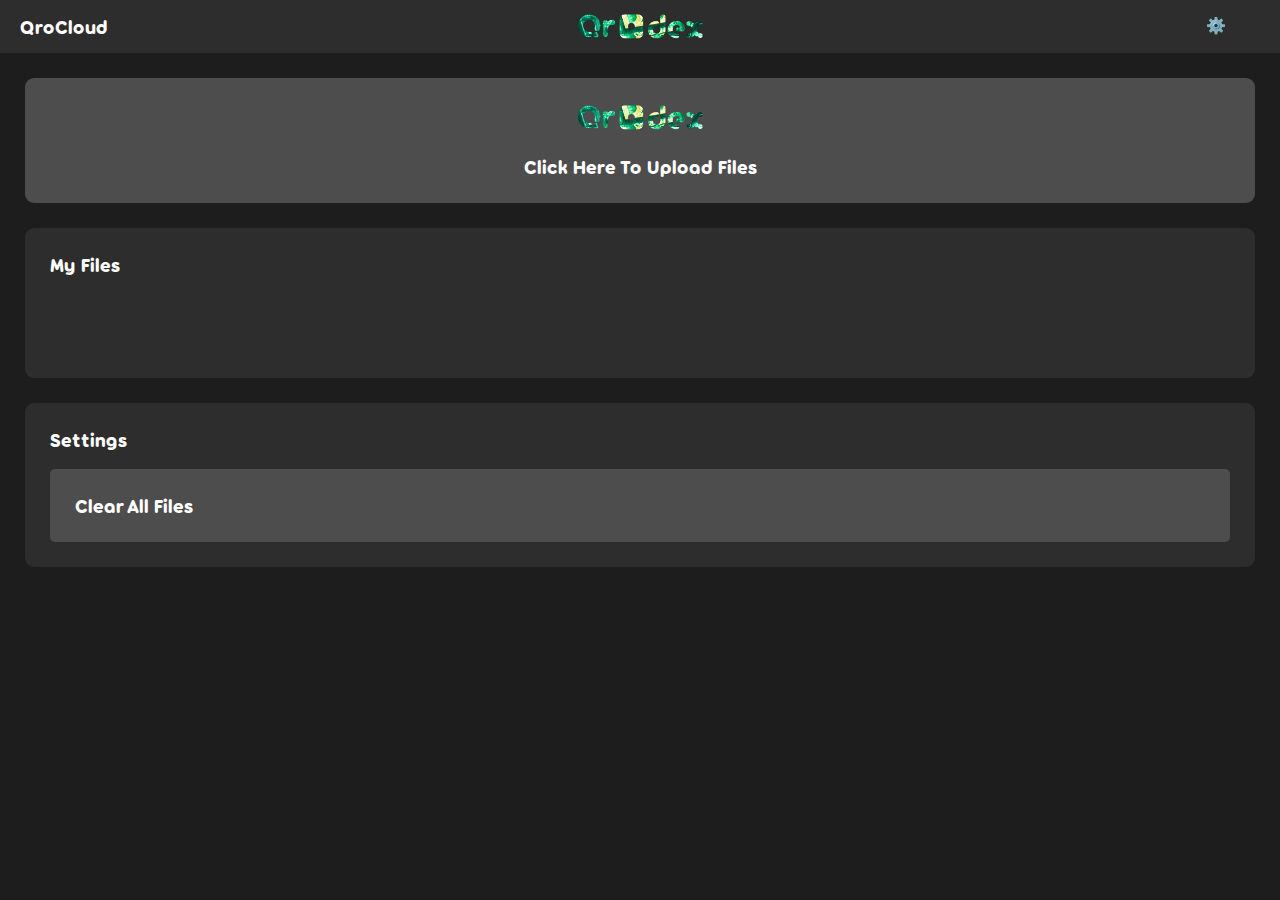
<file: index.html>
<!DOCTYPE html>
<html> 
<head>
	<meta charset="utf-8">
	<meta name="viewport" content="width=device-width, initial-scale=1">
	<meta name="generator" content="RocketCake">
	<title>QroCloud</title>
	<link rel="stylesheet" type="text/css" href="index_html.css">
    <link rel="stylesheet" type="text/css" href="woff2/fonts.css">
	<script src="script.js" defer></script>
</head>
<body>
<div class="textstyle1">
<div id="container_2ccd4f1f"><div class="textstyle1"><div id="container_5b736143"><div class="textstyle1"><div id="container_606e82ec"><div id="container_606e82ec_padding" ><div class="textstyle1"></div>
<div class="textstyle2">  <span class="textstyle3">QroCloud</span>
</div>
</div></div><div id="container_58949585"><div id="container_58949585_padding" ><div class="textstyle1"></div>
<div class="textstyle2">  <img src="rc_images/qrojune.png" width="243" height="56" id="img_5616e585" alt="" title="" />
</div>
<div style="clear:both"></div></div></div><div id="container_2aa5a736"><div id="container_2aa5a736_padding" ><div class="textstyle1"></div>
<div class="textstyle2">  <span class="textstyle4">&#9881;&#65039;</span>
</div>
</div></div></div>
</div></div>
</div><div id="container_21c46e0d"><div id="container_21c46e0d_padding" ><div class="textstyle1"><div id="container_2b8a8e57" style="cursor: pointer;" onclick="document.getElementById('file').click()"><input type="file" id="file" name="file" style="display: none;" onchange="saveFile()"><div id="container_2b8a8e57_padding" ><div class="textstyle2">  <img src="rc_images/qrojune.png" width="243" height="56" id="img_2aae4aae" alt="" title="" />
  <span class="textstyle3"><br/><br/>Click Here To Upload Files</span>
</div>
<div style="clear:both"></div></div></div><div id="container_64485fad"><div id="container_64485fad_padding" ><div class="textstyle1">  <span class="textstyle3">My Files</span><br><br>
	<ul id="fileList"></ul></div>
</div></div><div id="container_48fac406"><div id="container_48fac406_padding" ><div class="textstyle1">  <span class="textstyle3">Settings</span>
</div><br><button type="button" onclick="clearFiles()" class="clrFileBtn"><a class="textstyle3">Clear All Files</a></button>
</div></div></div>
<div style="clear:both"></div></div></div>  </div>
</body>
</html>
</file>
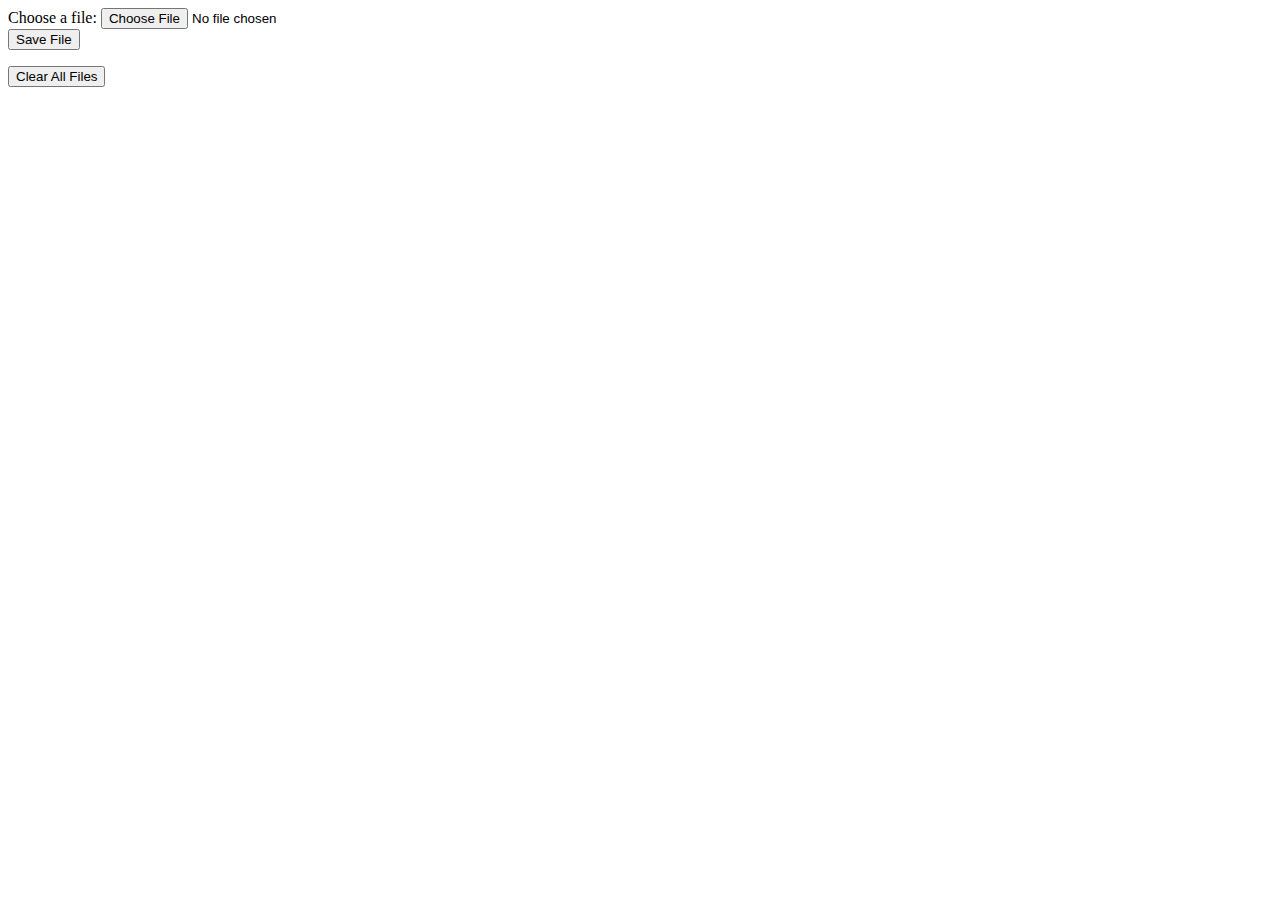
<file: demo.html>
<!DOCTYPE html>
<html>
<head>
	<title>Upload and Download Files to Local Storage</title>
</head>
<body>
	<form>
		<label for="file">Choose a file:</label>
		<input type="file" id="file" name="file">
		<br>
		<button type="button" onclick="saveFile()">Save File</button>
	</form>

	<ul id="fileList"></ul>

	<script>
		function saveFile() {
			let file = document.getElementById("file").files[0];
			if (file) {
				let reader = new FileReader();
				reader.readAsDataURL(file);
				reader.onload = function(event) {
					let files = JSON.parse(localStorage.getItem("files")) || [];
					let fileData = {
						name: file.name,
						type: file.type,
						data: event.target.result
					};
					files.push(fileData);
					localStorage.setItem("files", JSON.stringify(files));
					displayFiles();
					alert("File saved to local storage.");
				}
			}
		}

		function displayFiles() {
			let files = JSON.parse(localStorage.getItem("files")) || [];
			let list = document.getElementById("fileList");
			list.innerHTML = "";
			files.forEach(function(fileData) {
				let li = document.createElement("li");
				let a = document.createElement("a");
				a.href = fileData.data;
				a.download = fileData.name;
				a.innerHTML = fileData.name;
				li.appendChild(a);
				list.appendChild(li);
			});
		}

		function clearFiles() {
			localStorage.removeItem("files");
			displayFiles();
			alert("All files removed from local storage.");
		}
		
		displayFiles();
	</script>

	<button type="button" onclick="clearFiles()">Clear All Files</button>
</body>
</html>
</file>
<file: index_html.css>
a {
	color: #5D5D9E;
}

a:visited {
	color: #5D5D9E;
}

a:active {
	color: #5C615E;
}

a:hover {
	color: #B2B3B4;
}

body {
	background-color: #1D1D1D;
	padding: 0;
	margin: 0;
}

.textstyle1 {
	text-align: left;
}

#container_2ccd4f1f {
	vertical-align: top;
	position: relative;
	display: inline-block;
	width: 100%;
	background-color: #2D2D2D;
}

#container_5b736143 {
	vertical-align: top;
	position: relative;
	display: inline-block;
	width: 100%;
	background: none;
}

#container_606e82ec {
	vertical-align: top;
	position: relative;
	display: inline-block;
	width: 10%;
	background: none;
}

#container_606e82ec_padding {
	margin: 15px;
	display: block;
}

.textstyle2 {
	text-align: center;
}

.textstyle3 {
	font-size: 14pt;
	font-family: torus, Helvetica, sans-serif;
	color: #FFFFFF;
	font-weight: bold;
}

#container_58949585 {
	vertical-align: top;
	position: relative;
	display: inline-block;
	width: 80%;
	background: none;
}

#container_58949585_padding {
	margin: 12px;
	display: block;
}

#img_5616e585 {
	vertical-align: bottom;
	position: relative;
	display: inline-block;
	width: 125px;
	background: none;
	height: auto;
}

#container_2aa5a736 {
	vertical-align: top;
	position: relative;
	display: inline-block;
	width: 10%;
	background: none;
}

#container_2aa5a736_padding {
	margin: 15px;
	display: block;
}

.textstyle4 {
	font-size: 12pt;
	font-family: torus, Helvetica, sans-serif;
	color: #FFFFFF;
}

#container_21c46e0d {
	vertical-align: top;
	position: relative;
	display: inline-block;
	width: 100%;
	min-height: 150px;
	background: none;
}

#container_21c46e0d_padding {
	margin: 25px;
	display: block;
}

#container_2b8a8e57 {
	vertical-align: top;
	border-radius: 9px;
	position: relative;
	display: inline-block;
	width: 100%;
	background-color: #4D4D4D;
}

#container_2b8a8e57_padding {
	margin: 25px;
	display: block;
}

#img_2aae4aae {
	vertical-align: bottom;
	position: relative;
	display: inline-block;
	width: 125px;
	background: none;
	height: auto;
}

#container_64485fad {
	vertical-align: top;
	border-radius: 9px;
	position: relative;
	display: inline-block;
	margin: 25px 0px 0px 0px;
	width: 100%;
	min-height: 150px;
	background-color: #2D2D2D;
}

#container_64485fad_padding {
	margin: 25px;
	display: block;
}

#container_48fac406 {
	vertical-align: top;
	border-radius: 9px;
	position: relative;
	display: inline-block;
	margin: 25px 0px 0px 0px;
	width: 100%;
	min-height: 150px;
	background-color: #2D2D2D;
}

#container_48fac406_padding {
	margin: 25px;
	display: block;
}

@media only screen and (max-width: 600px) {
	#container_606e82ec {
		width: 100%;
	}

	#container_58949585 {
		width: 100%;
	}

	#container_2aa5a736 {
		width: 100%;
	}
}

#fileList li {
	float: left;
	list-style-type: none;
	padding: 25px;
	background: #4d4d4d;
	width: 100%;
	box-sizing: border-box;
	border-radius: 5px;
	margin-bottom: 25px;
}

#fileList {
	margin: 0;
	padding: 0;
}

#fileList a {
	text-decoration: none;
	color: white !important;
}

.clrFileBtn {
	float: left;
    list-style-type: none;
    padding: 25px;
    background: #4d4d4d;
    width: 100%;
    box-sizing: border-box;
    border-radius: 5px;
    margin-bottom: 25px;
    border: none;
    text-align: left;
}
</file>
<file: woff2/fonts.css>
/***********************************
COPYRIGHT (C) 2023 Qrodex Inc.

QroChess is libre and open software, and licensed under
the GNU Affero General Public License.

Unleash the venom.
***********************************/
@font-face {
    font-family: 'Torus';
    font-weight: 200;
    src: url('./torus-thin.woff2');
}
@font-face {
    font-family: 'Torus';
    font-weight: 300;
    src: url('./torus-light.woff2');
}
@font-face {
    font-family: 'Torus';
    font-weight: 400;
    src: url('./torus-regular.woff2');
}
@font-face {
    font-family: 'Torus';
    font-weight: 500;
    src: url('./torus-semibold.woff2');
}
@font-face {
    font-family: 'Torus';
    font-weight: 700;
    src: url('./torus-bold.woff2');
}
@font-face {
    font-family: 'Torus';
    font-weight: 900;
    src: url('./torus-heavy.woff2');
}
</file>
